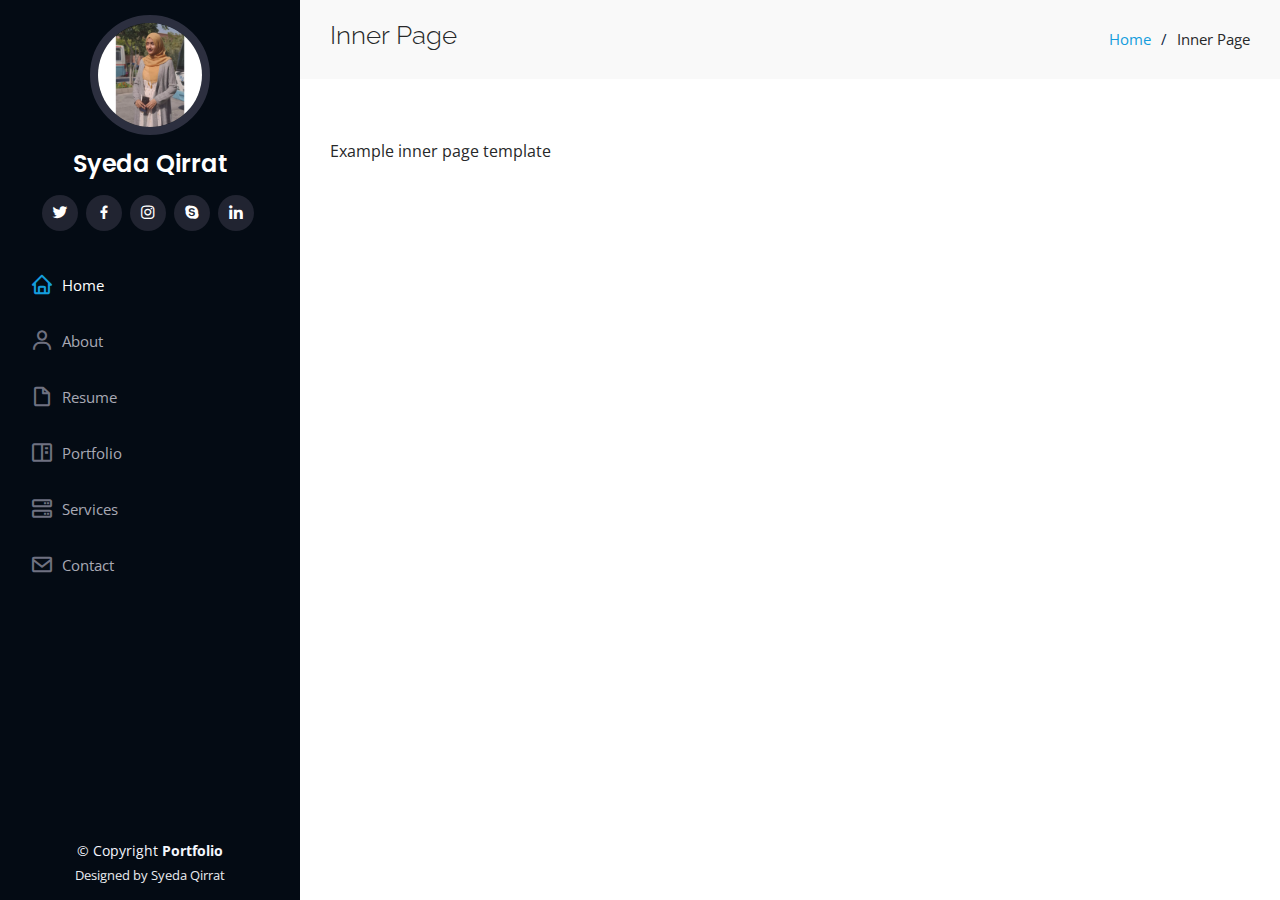
<file: inner-page.html>
<!DOCTYPE html>
<html lang="en">

<head>
  <meta charset="utf-8">
  <meta content="width=device-width, initial-scale=1.0" name="viewport">

  <title>Inner Page - iPortfolio Bootstrap Template</title>
  <meta content="" name="description">
  <meta content="" name="keywords">

  <link href="assets/img/favicon.png" rel="icon">
  <link href="assets/img/apple-touch-icon.png" rel="apple-touch-icon">

  <link href="https://fonts.googleapis.com/css?family=Open+Sans:300,300i,400,400i,600,600i,700,700i|Raleway:300,300i,400,400i,500,500i,600,600i,700,700i|Poppins:300,300i,400,400i,500,500i,600,600i,700,700i" rel="stylesheet">

  <link href="assets/vendor/aos/aos.css" rel="stylesheet">
  <link href="assets/vendor/bootstrap/css/bootstrap.min.css" rel="stylesheet">
  <link href="assets/vendor/bootstrap-icons/bootstrap-icons.css" rel="stylesheet">
  <link href="assets/vendor/boxicons/css/boxicons.min.css" rel="stylesheet">
  <link href="assets/vendor/glightbox/css/glightbox.min.css" rel="stylesheet">
  <link href="assets/vendor/swiper/swiper-bundle.min.css" rel="stylesheet">
  <link href="assets/css/style.css" rel="stylesheet">
</head>

<body>

  <i class="bi bi-list mobile-nav-toggle d-xl-none"></i>
  <header id="header">
    <div class="d-flex flex-column">

      <div class="profile">
        <img src="assets/img/Picture.webp" alt="" class="img-fluid rounded-circle">
        <h1 class="text-light"><a href="index.html">Syeda Qirrat</a></h1>
        <div class="social-links mt-3 text-center">
          <a href="#" class="twitter"><i class="bx bxl-twitter"></i></a>
          <a href="#" class="facebook"><i class="bx bxl-facebook"></i></a>
          <a href="#" class="instagram"><i class="bx bxl-instagram"></i></a>
          <a href="#" class="google-plus"><i class="bx bxl-skype"></i></a>
          <a href="#" class="linkedin"><i class="bx bxl-linkedin"></i></a>
        </div>
      </div>

      <nav id="navbar" class="nav-menu navbar">
        <ul>
          <li><a href="#hero" class="nav-link scrollto active"><i class="bx bx-home"></i> <span>Home</span></a></li>
          <li><a href="#about" class="nav-link scrollto"><i class="bx bx-user"></i> <span>About</span></a></li>
          <li><a href="#resume" class="nav-link scrollto"><i class="bx bx-file-blank"></i> <span>Resume</span></a></li>
          <li><a href="#portfolio" class="nav-link scrollto"><i class="bx bx-book-content"></i> <span>Portfolio</span></a></li>
          <li><a href="#services" class="nav-link scrollto"><i class="bx bx-server"></i> <span>Services</span></a></li>
          <li><a href="#contact" class="nav-link scrollto"><i class="bx bx-envelope"></i> <span>Contact</span></a></li>
        </ul>
      </nav><!-- .nav-menu -->
    </div>
  </header><!-- End Header -->

  <main id="main">
    <section class="breadcrumbs">
      <div class="container">

        <div class="d-flex justify-content-between align-items-center">
          <h2>Inner Page</h2>
          <ol>
            <li><a href="index.html">Home</a></li>
            <li>Inner Page</li>
          </ol>
        </div>

      </div>
    </section><!-- End Breadcrumbs -->

    <section class="inner-page">
      <div class="container">
        <p>
          Example inner page template
        </p>
      </div>
    </section>

  </main><!-- End #main -->

  <!-- ======= Footer ======= -->
  <footer id="footer">
    <div class="container">
      <div class="copyright">
        &copy; Copyright <strong><span>Portfolio</span></strong>
      </div>
      <div class="credits">
        Designed by Syeda Qirrat</a>
      </div>
    </div>
  </footer><!-- End  Footer -->

  <a href="#" class="back-to-top d-flex align-items-center justify-content-center"><i class="bi bi-arrow-up-short"></i></a>

  <!-- Vendor JS Files -->
  <script src="assets/vendor/purecounter/purecounter_vanilla.js"></script>
  <script src="assets/vendor/aos/aos.js"></script>
  <script src="assets/vendor/bootstrap/js/bootstrap.bundle.min.js"></script>
  <script src="assets/vendor/glightbox/js/glightbox.min.js"></script>
  <script src="assets/vendor/isotope-layout/isotope.pkgd.min.js"></script>
  <script src="assets/vendor/swiper/swiper-bundle.min.js"></script>
  <script src="assets/vendor/typed.js/typed.umd.js"></script>
  <script src="assets/vendor/waypoints/noframework.waypoints.js"></script>
  <script src="assets/vendor/php-email-form/validate.js"></script>

  <!-- Template Main JS File -->
  <script src="assets/js/main.js"></script>

</body>

</html>
</file>
<file: assets/css/style.css>
body {
  font-family: "Open Sans", sans-serif;
  color: #272829;
}

a {
  color: #149ddd;
  text-decoration: none;
}

a:hover {
  color: #37b3ed;
  text-decoration: none;
}

h1,
h2,
h3,
h4,
h5,
h6 {
  font-family: "Raleway", sans-serif;
}

.back-to-top {
  position: fixed;
  visibility: hidden;
  opacity: 0;
  right: 15px;
  bottom: 15px;
  z-index: 996;
  background: #149ddd;
  width: 40px;
  height: 40px;
  border-radius: 50px;
  transition: all 0.4s;
}

.back-to-top i {
  font-size: 28px;
  color: #fff;
  line-height: 0;
}

.back-to-top:hover {
  background: #2eafec;
  color: #fff;
}

.back-to-top.active {
  visibility: visible;
  opacity: 1;
}

#header {
  position: fixed;
  top: 0;
  left: 0;
  bottom: 0;
  width: 300px;
  transition: all ease-in-out 0.5s;
  z-index: 9997;
  transition: all 0.5s;
  padding: 0 15px;
  background: #040b14;
  overflow-y: auto;
}

#header .profile img {
  margin: 15px auto;
  display: block;
  width: 120px;
  border: 8px solid #2c2f3f;
}

#header .profile h1 {
  font-size: 24px;
  margin: 0;
  padding: 0;
  font-weight: 600;
  -moz-text-align-last: center;
  text-align-last: center;
  font-family: "Poppins", sans-serif;
}

#header .profile h1 a,
#header .profile h1 a:hover {
  color: #fff;
  text-decoration: none;
}

#header .profile .social-links a {
  font-size: 18px;
  display: inline-block;
  background: #212431;
  color: #fff;
  line-height: 1;
  padding: 8px 0;
  margin-right: 4px;
  border-radius: 50%;
  text-align: center;
  width: 36px;
  height: 36px;
  transition: 0.3s;
}

#header .profile .social-links a:hover {
  background: #149ddd;
  color: #fff;
  text-decoration: none;
}

#main {
  margin-left: 300px;
}

.container,
.container-fluid {
  padding-left: 30px;
  padding-right: 30px;
}

@media (max-width: 1199px) {
  #header {
    left: -300px;
  }

  #main {
    margin-left: 0;
  }

  .container,
  .container-fluid {
    padding-left: 12px;
    padding-right: 12px;
  }
}

.nav-menu {
  padding: 30px 0 0 0;
}

.nav-menu * {
  margin: 0;
  padding: 0;
  list-style: none;
}

.nav-menu>ul>li {
  position: relative;
  white-space: nowrap;
}

.nav-menu a,
.nav-menu a:focus {
  display: flex;
  align-items: center;
  color: #a8a9b4;
  padding: 12px 15px;
  margin-bottom: 8px;
  transition: 0.3s;
  font-size: 15px;
}

.nav-menu a i,
.nav-menu a:focus i {
  font-size: 24px;
  padding-right: 8px;
  color: #6f7180;
}

.nav-menu a:hover,
.nav-menu .active,
.nav-menu .active:focus,
.nav-menu li:hover>a {
  text-decoration: none;
  color: #fff;
}

.nav-menu a:hover i,
.nav-menu .active i,
.nav-menu .active:focus i,
.nav-menu li:hover>a i {
  color: #149ddd;
}

/* Mobile Navigation */
.mobile-nav-toggle {
  position: fixed;
  right: 15px;
  top: 15px;
  z-index: 9998;
  border: 0;
  font-size: 24px;
  transition: all 0.4s;
  outline: none !important;
  background-color: #149ddd;
  color: #fff;
  width: 40px;
  height: 40px;
  display: inline-flex;
  align-items: center;
  justify-content: center;
  line-height: 0;
  border-radius: 50px;
  cursor: pointer;
}

.mobile-nav-active {
  overflow: hidden;
}

.mobile-nav-active #header {
  left: 0;
}

#hero {
  width: 100%;
  height: 100vh;
  background: url("../img/bg.jpg") top center;
  background-size: cover;
}

#hero:before {
  content: "";
  background: rgba(5, 13, 24, 0.3);
  position: absolute;
  bottom: 0;
  top: 0;
  left: 0;
  right: 0;
  z-index: 1;
}

#hero .hero-container {
  position: relative;
  z-index: 2;
  min-width: 300px;
}

#hero h1 {
  margin: 0 0 10px 0;
  font-size: 64px;
  font-weight: 700;
  line-height: 56px;
  color: #fff;
}

#hero p {
  color: #fff;
  margin-bottom: 50px;
  font-size: 26px;
  font-family: "Poppins", sans-serif;
}

#hero p span {
  color: #fff;
  padding-bottom: 4px;
  letter-spacing: 1px;
  border-bottom: 3px solid #149ddd;
}

@media (min-width: 1024px) {
  #hero {
    background-attachment: fixed;
  }
}

@media (max-width: 768px) {
  #hero h1 {
    font-size: 28px;
    line-height: 36px;
  }

  #hero h2 {
    font-size: 18px;
    line-height: 24px;
    margin-bottom: 30px;
  }
}

/*--------------------------------------------------------------
# Sections General
--------------------------------------------------------------*/
section {
  padding: 60px 0;
  overflow: hidden;
}

.section-bg {
  background: #f5f8fd;
}

.section-title {
  padding-bottom: 30px;
}

.section-title h2 {
  font-size: 32px;
  font-weight: bold;
  margin-bottom: 20px;
  padding-bottom: 20px;
  position: relative;
  color: #173b6c;
}

.section-title h2::after {
  content: "";
  position: absolute;
  display: block;
  width: 50px;
  height: 3px;
  background: #149ddd;
  bottom: 0;
  left: 0;
}

.section-title p {
  margin-bottom: 0;
}

/*--------------------------------------------------------------
# About
--------------------------------------------------------------*/
.about .content h3 {
  font-weight: 700;
  font-size: 26px;
  color: #173b6c;
}

.about .content ul {
  list-style: none;
  padding: 0;
}

.about .content ul li {
  margin-bottom: 20px;
  display: flex;
  align-items: center;
}

.about .content ul strong {
  margin-right: 10px;
}

.about .content ul i {
  font-size: 16px;
  margin-right: 5px;
  color: #149ddd;
  line-height: 0;
}

.about .content p:last-child {
  margin-bottom: 0;
}

/*--------------------------------------------------------------
# Facts
--------------------------------------------------------------*/
.facts {
  padding-bottom: 30px;
}

.facts .count-box {
  padding: 30px;
  width: 100%;
}

.facts .count-box i {
  display: block;
  font-size: 44px;
  color: #149ddd;
  float: left;
  line-height: 0;
}

.facts .count-box span {
  font-size: 48px;
  line-height: 40px;
  display: block;
  font-weight: 700;
  color: #050d18;
  margin-left: 60px;
}

.facts .count-box p {
  padding: 15px 0 0 0;
  margin: 0 0 0 60px;
  font-family: "Raleway", sans-serif;
  font-size: 14px;
  color: #122f57;
}

.facts .count-box a {
  font-weight: 600;
  display: block;
  margin-top: 20px;
  color: #122f57;
  font-size: 15px;
  font-family: "Poppins", sans-serif;
  transition: ease-in-out 0.3s;
}

.facts .count-box a:hover {
  color: #1f5297;
}

/*--------------------------------------------------------------
# Akills
--------------------------------------------------------------*/
.skills .progress {
  height: 60px;
  display: block;
  background: none;
  border-radius: 0;
}

.skills .progress .skill {
  padding: 0;
  margin: 0 0 6px 0;
  text-transform: uppercase;
  display: block;
  font-weight: 600;
  font-family: "Poppins", sans-serif;
  color: #050d18;
}

.skills .progress .skill .val {
  float: right;
  font-style: normal;
}

.skills .progress-bar-wrap {
  background: #dce8f8;
  height: 10px;
}

.skills .progress-bar {
  width: 1px;
  height: 10px;
  transition: 0.9s;
  background-color: #149ddd;
}

/*--------------------------------------------------------------
# Resume
--------------------------------------------------------------*/
.resume .resume-title {
  font-size: 26px;
  font-weight: 700;
  margin-top: 20px;
  margin-bottom: 20px;
  color: #050d18;
}

.resume .resume-item {
  padding: 0 0 20px 20px;
  margin-top: -2px;
  border-left: 2px solid #1f5297;
  position: relative;
}

.resume .resume-item h4 {
  line-height: 18px;
  font-size: 18px;
  font-weight: 600;
  text-transform: uppercase;
  font-family: "Poppins", sans-serif;
  color: #050d18;
  margin-bottom: 10px;
}

.resume .resume-item h5 {
  font-size: 16px;
  background: #e4edf9;
  padding: 5px 15px;
  display: inline-block;
  font-weight: 600;
  margin-bottom: 10px;
}

.resume .resume-item ul {
  padding-left: 20px;
}

.resume .resume-item ul li {
  padding-bottom: 10px;
}

.resume .resume-item:last-child {
  padding-bottom: 0;
}

.resume .resume-item::before {
  content: "";
  position: absolute;
  width: 16px;
  height: 16px;
  border-radius: 50px;
  left: -9px;
  top: 0;
  background: #fff;
  border: 2px solid #1f5297;
}

/*--------------------------------------------------------------
# Portfolio
--------------------------------------------------------------*/
.portfolio .portfolio-item {
  margin-bottom: 30px;
}

.portfolio #portfolio-flters {
  padding: 0;
  margin: 0 auto 35px auto;
  list-style: none;
  text-align: center;
  background: #fff;
  border-radius: 50px;
  padding: 2px 15px;
}

.portfolio #portfolio-flters li {
  cursor: pointer;
  display: inline-block;
  padding: 10px 15px 8px 15px;
  font-size: 14px;
  font-weight: 600;
  line-height: 1;
  text-transform: uppercase;
  color: #272829;
  margin-bottom: 5px;
  transition: all 0.3s ease-in-out;
}

.portfolio #portfolio-flters li:hover,
.portfolio #portfolio-flters li.filter-active {
  color: #149ddd;
}

.portfolio #portfolio-flters li:last-child {
  margin-right: 0;
}

.portfolio .portfolio-wrap {
  transition: 0.3s;
  position: relative;
  overflow: hidden;
  z-index: 1;
}

.portfolio .portfolio-wrap::before {
  content: "";
  background: rgba(255, 255, 255, 0.5);
  position: absolute;
  left: 0;
  right: 0;
  top: 0;
  bottom: 0;
  transition: all ease-in-out 0.3s;
  z-index: 2;
  opacity: 0;
}

.portfolio .portfolio-wrap .portfolio-links {
  opacity: 1;
  left: 0;
  right: 0;
  bottom: -60px;
  z-index: 3;
  position: absolute;
  transition: all ease-in-out 0.3s;
  display: flex;
  justify-content: center;
}

.portfolio .portfolio-wrap .portfolio-links a {
  color: #fff;
  font-size: 28px;
  text-align: center;
  background: rgba(20, 157, 221, 0.75);
  transition: 0.3s;
  width: 50%;
}

.portfolio .portfolio-wrap .portfolio-links a:hover {
  background: rgba(20, 157, 221, 0.95);
}

.portfolio .portfolio-wrap .portfolio-links a+a {
  border-left: 1px solid #37b3ed;
}

.portfolio .portfolio-wrap:hover::before {
  top: 0;
  left: 0;
  right: 0;
  bottom: 0;
  opacity: 1;
}

.portfolio .portfolio-wrap:hover .portfolio-links {
  opacity: 1;
  bottom: 0;
}

/*--------------------------------------------------------------
# Portfolio Details
--------------------------------------------------------------*/
.portfolio-details {
  padding-top: 40px;
}

.portfolio-details .portfolio-details-slider img {
  width: 100%;
}

.portfolio-details .portfolio-details-slider .swiper-pagination {
  margin-top: 20px;
  position: relative;
}

.portfolio-details .portfolio-details-slider .swiper-pagination .swiper-pagination-bullet {
  width: 12px;
  height: 12px;
  background-color: #fff;
  opacity: 1;
  border: 1px solid #149ddd;
}

.portfolio-details .portfolio-details-slider .swiper-pagination .swiper-pagination-bullet-active {
  background-color: #149ddd;
}

.portfolio-details .portfolio-info {
  padding: 30px;
  box-shadow: 0px 0 30px rgba(5, 13, 24, 0.08);
}

.portfolio-details .portfolio-info h3 {
  font-size: 22px;
  font-weight: 700;
  margin-bottom: 20px;
  padding-bottom: 20px;
  border-bottom: 1px solid #eee;
}

.portfolio-details .portfolio-info ul {
  list-style: none;
  padding: 0;
  font-size: 15px;
}

.portfolio-details .portfolio-info ul li+li {
  margin-top: 10px;
}

.portfolio-details .portfolio-description {
  padding-top: 30px;
}

.portfolio-details .portfolio-description h2 {
  font-size: 26px;
  font-weight: 700;
  margin-bottom: 20px;
}

.portfolio-details .portfolio-description p {
  padding: 0;
}

/*--------------------------------------------------------------
# Services
--------------------------------------------------------------*/
.services .icon-box {
  margin-bottom: 20px;
}

.services .icon {
  float: left;
  display: flex;
  align-items: center;
  justify-content: center;
  width: 54px;
  height: 54px;
  background: #149ddd;
  border-radius: 50%;
  transition: 0.5s;
  border: 1px solid #149ddd;
}

.services .icon i {
  color: #fff;
  font-size: 24px;
  line-height: 0;
}

.services .icon-box:hover .icon {
  background: #fff;
}

.services .icon-box:hover .icon i {
  color: #149ddd;
}

.services .title {
  margin-left: 80px;
  font-weight: 700;
  margin-bottom: 15px;
  font-size: 18px;
}

.services .title a {
  color: #343a40;
}

.services .title a:hover {
  color: #149ddd;
}

.services .description {
  margin-left: 80px;
  line-height: 24px;
  font-size: 14px;
}

/*--------------------------------------------------------------
# Testimonials
--------------------------------------------------------------*/
.testimonials .testimonials-carousel,
.testimonials .testimonials-slider {
  overflow: hidden;
}

.testimonials .testimonial-item {
  box-sizing: content-box;
  text-align: center;
  min-height: 320px;
}

.testimonials .testimonial-item .testimonial-img {
  width: 90px;
  border-radius: 50%;
  margin: 0 auto;
}

.testimonials .testimonial-item h3 {
  font-size: 18px;
  font-weight: bold;
  margin: 10px 0 5px 0;
  color: #111;
}

.testimonials .testimonial-item h4 {
  font-size: 14px;
  color: #999;
  margin: 0;
}

.testimonials .testimonial-item .quote-icon-left,
.testimonials .testimonial-item .quote-icon-right {
  color: #c3e8fa;
  font-size: 26px;
}

.testimonials .testimonial-item .quote-icon-left {
  display: inline-block;
  left: -5px;
  position: relative;
}

.testimonials .testimonial-item .quote-icon-right {
  display: inline-block;
  right: -5px;
  position: relative;
  top: 10px;
}

.testimonials .testimonial-item p {
  font-style: italic;
  margin: 0 15px 15px 15px;
  padding: 20px;
  background: #fff;
  position: relative;
  margin-bottom: 35px;
  border-radius: 6px;
  box-shadow: 0px 2px 15px rgba(0, 0, 0, 0.1);
}

.testimonials .testimonial-item p::after {
  content: "";
  width: 0;
  height: 0;
  border-top: 20px solid #fff;
  border-right: 20px solid transparent;
  border-left: 20px solid transparent;
  position: absolute;
  bottom: -20px;
  left: calc(50% - 20px);
}

.testimonials .swiper-pagination {
  margin-top: 20px;
  position: relative;
}

.testimonials .swiper-pagination .swiper-pagination-bullet {
  width: 12px;
  height: 12px;
  background-color: #fff;
  opacity: 1;
  border: 1px solid #149ddd;
}

.testimonials .swiper-pagination .swiper-pagination-bullet-active {
  background-color: #149ddd;
}

/*--------------------------------------------------------------
# Contact
--------------------------------------------------------------*/
.contact {
  padding-bottom: 130px;
}

.contact .info {
  padding: 30px;
  background: #fff;
  width: 100%;
  box-shadow: 0 0 24px 0 rgba(0, 0, 0, 0.12);
}

.contact .info i {
  font-size: 20px;
  color: #149ddd;
  float: left;
  width: 44px;
  height: 44px;
  background: #dff3fc;
  display: flex;
  justify-content: center;
  align-items: center;
  border-radius: 50px;
  transition: all 0.3s ease-in-out;
}

.contact .info h4 {
  padding: 0 0 0 60px;
  font-size: 22px;
  font-weight: 600;
  margin-bottom: 5px;
  color: #050d18;
}

.contact .info p {
  padding: 0 0 10px 60px;
  margin-bottom: 20px;
  font-size: 14px;
  color: #173b6c;
}

.contact .info .email p {
  padding-top: 5px;
}

.contact .info .social-links {
  padding-left: 60px;
}

.contact .info .social-links a {
  font-size: 18px;
  display: inline-block;
  background: #333;
  color: #fff;
  line-height: 1;
  padding: 8px 0;
  border-radius: 50%;
  text-align: center;
  width: 36px;
  height: 36px;
  transition: 0.3s;
  margin-right: 10px;
}

.contact .info .social-links a:hover {
  background: #149ddd;
  color: #fff;
}

.contact .info .email:hover i,
.contact .info .address:hover i,
.contact .info .phone:hover i {
  background: #149ddd;
  color: #fff;
}

.contact .php-email-form {
  width: 100%;
  padding: 30px;
  background: #fff;
  box-shadow: 0 0 24px 0 rgba(0, 0, 0, 0.12);
}

.contact .php-email-form .form-group {
  padding-bottom: 8px;
}

.contact .php-email-form .validate {
  display: none;
  color: red;
  margin: 0 0 15px 0;
  font-weight: 400;
  font-size: 13px;
}

.contact .php-email-form .error-message {
  display: none;
  color: #fff;
  background: #ed3c0d;
  text-align: left;
  padding: 15px;
  font-weight: 600;
}

.contact .php-email-form .error-message br+br {
  margin-top: 25px;
}

.contact .php-email-form .sent-message {
  display: none;
  color: #fff;
  background: #18d26e;
  text-align: center;
  padding: 15px;
  font-weight: 600;
}

.contact .php-email-form .loading {
  display: none;
  background: #fff;
  text-align: center;
  padding: 15px;
}

.contact .php-email-form .loading:before {
  content: "";
  display: inline-block;
  border-radius: 50%;
  width: 24px;
  height: 24px;
  margin: 0 10px -6px 0;
  border: 3px solid #18d26e;
  border-top-color: #eee;
  animation: animate-loading 1s linear infinite;
}

.contact .php-email-form .form-group {
  margin-bottom: 15px;
}

.contact .php-email-form label {
  padding-bottom: 8px;
}

.contact .php-email-form input,
.contact .php-email-form textarea {
  border-radius: 0;
  box-shadow: none;
  font-size: 14px;
}

.contact .php-email-form input {
  height: 44px;
}

.contact .php-email-form textarea {
  padding: 10px 15px;
}

.contact .php-email-form button[type=submit] {
  background: #149ddd;
  border: 0;
  padding: 10px 24px;
  color: #fff;
  transition: 0.4s;
  border-radius: 4px;
}

.contact .php-email-form button[type=submit]:hover {
  background: #37b3ed;
}

@keyframes animate-loading {
  0% {
    transform: rotate(0deg);
  }

  100% {
    transform: rotate(360deg);
  }
}

/*--------------------------------------------------------------
# Breadcrumbs
--------------------------------------------------------------*/
.breadcrumbs {
  padding: 20px 0;
  background: #f9f9f9;
}

.breadcrumbs h2 {
  font-size: 26px;
  font-weight: 300;
}

.breadcrumbs ol {
  display: flex;
  flex-wrap: wrap;
  list-style: none;
  padding: 0;
  margin: 0;
  font-size: 15px;
}

.breadcrumbs ol li+li {
  padding-left: 10px;
}

.breadcrumbs ol li+li::before {
  display: inline-block;
  padding-right: 10px;
  color: #0e2442;
  content: "/";
}

@media (max-width: 768px) {
  .breadcrumbs .d-flex {
    display: block !important;
  }

  .breadcrumbs ol {
    display: block;
  }

  .breadcrumbs ol li {
    display: inline-block;
  }
}

/*--------------------------------------------------------------
# Footer
--------------------------------------------------------------*/
#footer {
  padding: 15px;
  color: #f4f6fd;
  font-size: 14px;
  position: fixed;
  left: 0;
  bottom: 0;
  width: 300px;
  z-index: 9999;
  background: #040b14;
}

#footer .copyright {
  text-align: center;
}

#footer .credits {
  padding-top: 5px;
  text-align: center;
  font-size: 13px;
  color: #eaebf0;
}

@media (max-width: 1199px) {
  #footer {
    position: static;
    width: auto;
    padding-right: 20px 15px;
  }
}
</file>
